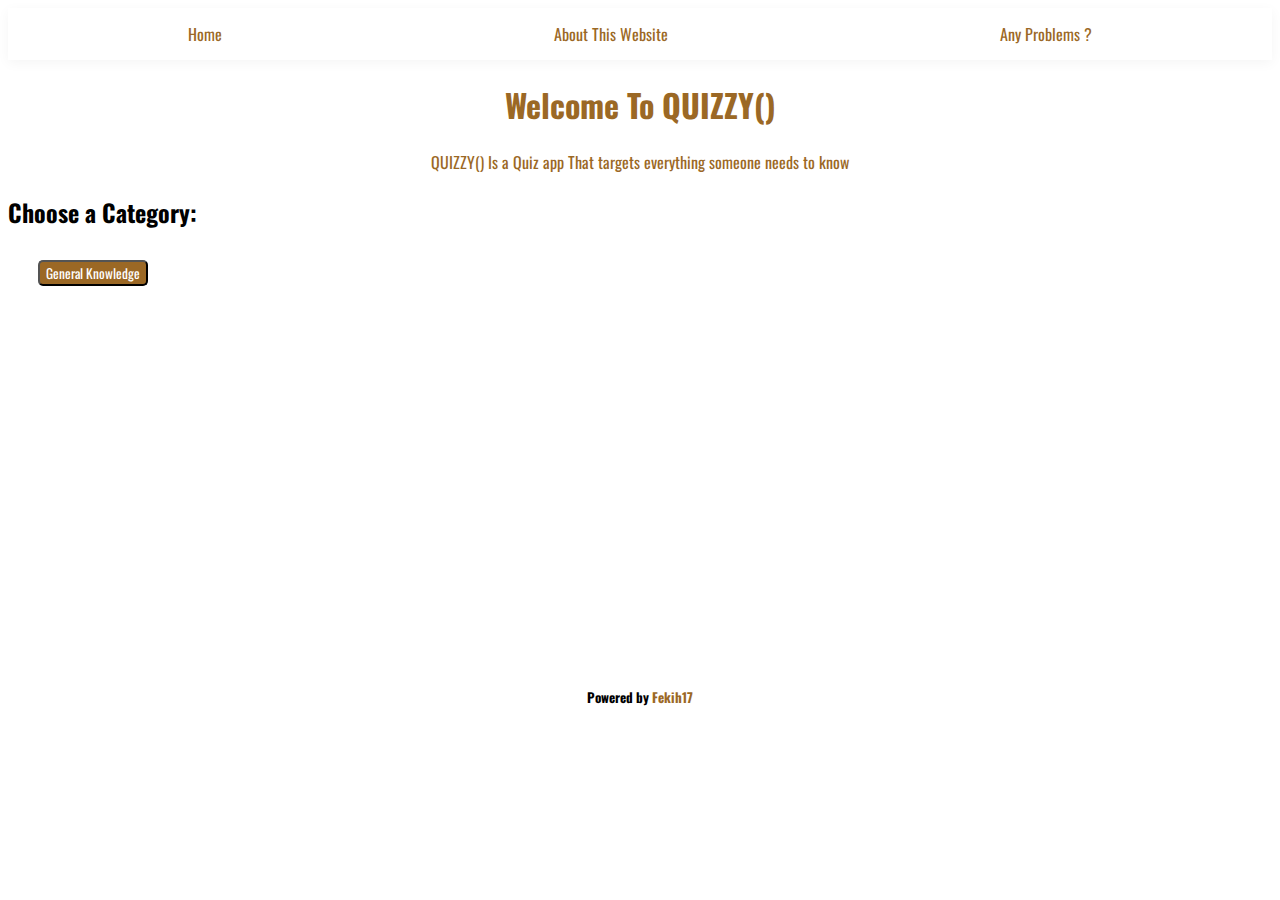
<file: index.html>
<!DOCTYPE html>
<html lang="en">
<head>
    <meta charset="UTF-8">
    <meta name="viewport" content="width=device-width, initial-scale=1.0">
    <link rel="stylesheet" href="styles.css">
    <title>Quizzy()</title>
    <link rel="preconnect" href="https://fonts.googleapis.com">
<link rel="preconnect" href="https://fonts.gstatic.com" crossorigin>
<link rel="preconnect" href="https://fonts.googleapis.com">
<link rel="preconnect" href="https://fonts.gstatic.com" crossorigin>
<link href="https://fonts.googleapis.com/css2?family=Oswald:wght@600&display=swap" rel="stylesheet">
</head>
<body>
    <header>
    <nav class="nav-opts">
        <a href="index.html">Home</a>
        <a href="index2.html">About This Website</a>
        <a href="index2.html">Any Problems ?</a>
    </nav>
    </header>
    
    <main>
        <div class="intro-text"><h1>Welcome To QUIZZY()</h1></div>
        <div class="intro-text-exp">QUIZZY() Is a Quiz app That targets everything someone needs to know</div>
            <div class="quiz-category">
                <h2>Choose a Category:</h2>
                <button onclick="startQuiz('General Knowledge')">General Knowledge</button>
              </div>
              <div id="quiz-container" class="quiz-container">
              </div>
    </main>
    <footer class="foot">
        <h5>Powered by <a href="https://www.instagram.com/just.fekih/">Fekih17</a></h5>
    </footer>
    <script src="main.js"></script>
</body>
</html>
</file>
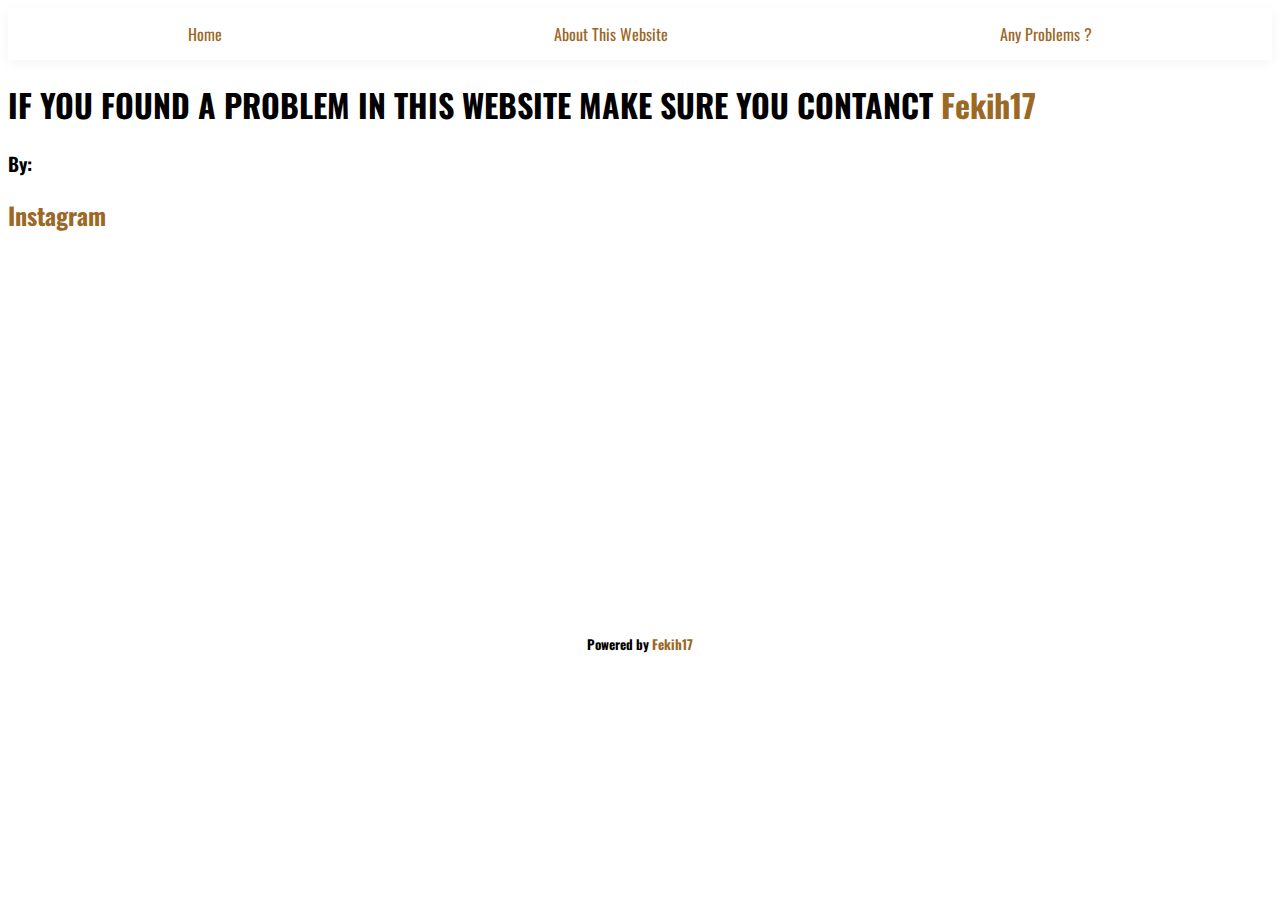
<file: index3.html>
<!DOCTYPE html>
<html lang="en">
<head>
    <meta charset="UTF-8">
    <meta name="viewport" content="width=device-width, initial-scale=1.0">
    <link rel="stylesheet" href="styles.css">
    <link rel="preconnect" href="https://fonts.googleapis.com">
<link rel="preconnect" href="https://fonts.gstatic.com" crossorigin>
<link rel="preconnect" href="https://fonts.googleapis.com">
<link rel="preconnect" href="https://fonts.gstatic.com" crossorigin>
<link href="https://fonts.googleapis.com/css2?family=Oswald:wght@600&display=swap" rel="stylesheet">
    <title>Quizzy()</title>
</head>
<body>
        <nav class="nav-opts">
            <a href="index.html">Home</a>
            <a href="index2.html">About This Website</a>
            <a href="index3.html">Any Problems ?</a>
        </nav>
        <h1>IF YOU FOUND A PROBLEM IN THIS WEBSITE MAKE SURE YOU CONTANCT <a href="https://www.instagram.com/just.fekih/">Fekih17</a></h1>
        <h3>By:</h3>
        <h2><a href="https://www.instagram.com/just.fekih/">Instagram</a></h2>
</body>
<footer class="foot">
    <h5>Powered by <a href="https://www.instagram.com/just.fekih/">Fekih17</a></h5>
</footer>
</html>
</file>
<file: styles.css>
*{
    font-family: 'Oswald', sans-serif;
}

html {
    min-height: 100%;
}
.nav-opts {
    display: flex;
    justify-content: space-around;
    box-shadow: 0 3px 12px rgb(245, 245, 245);
    padding: 1.1%;
}
a {
    text-decoration: none;
    color: rgb(155, 104, 37);
    justify-content: space-around;
}

button {
    display: flex;
    cursor: pointer;
    margin: 30px;
    border-radius: 5px;
    color: white;
    background-color: rgb(155, 104, 37) 
}

.intro-text{
    display: flex;
    justify-content: space-around;
    color: rgb(155, 104, 37);
}
.intro-text-exp {
    display: flex;
    justify-content: space-around;
    color: rgb(155, 104, 37);
}
.foot {
    display: flex;
    justify-content: space-around;
    margin-top: 30%;
    position: sticky;
}
</file>
